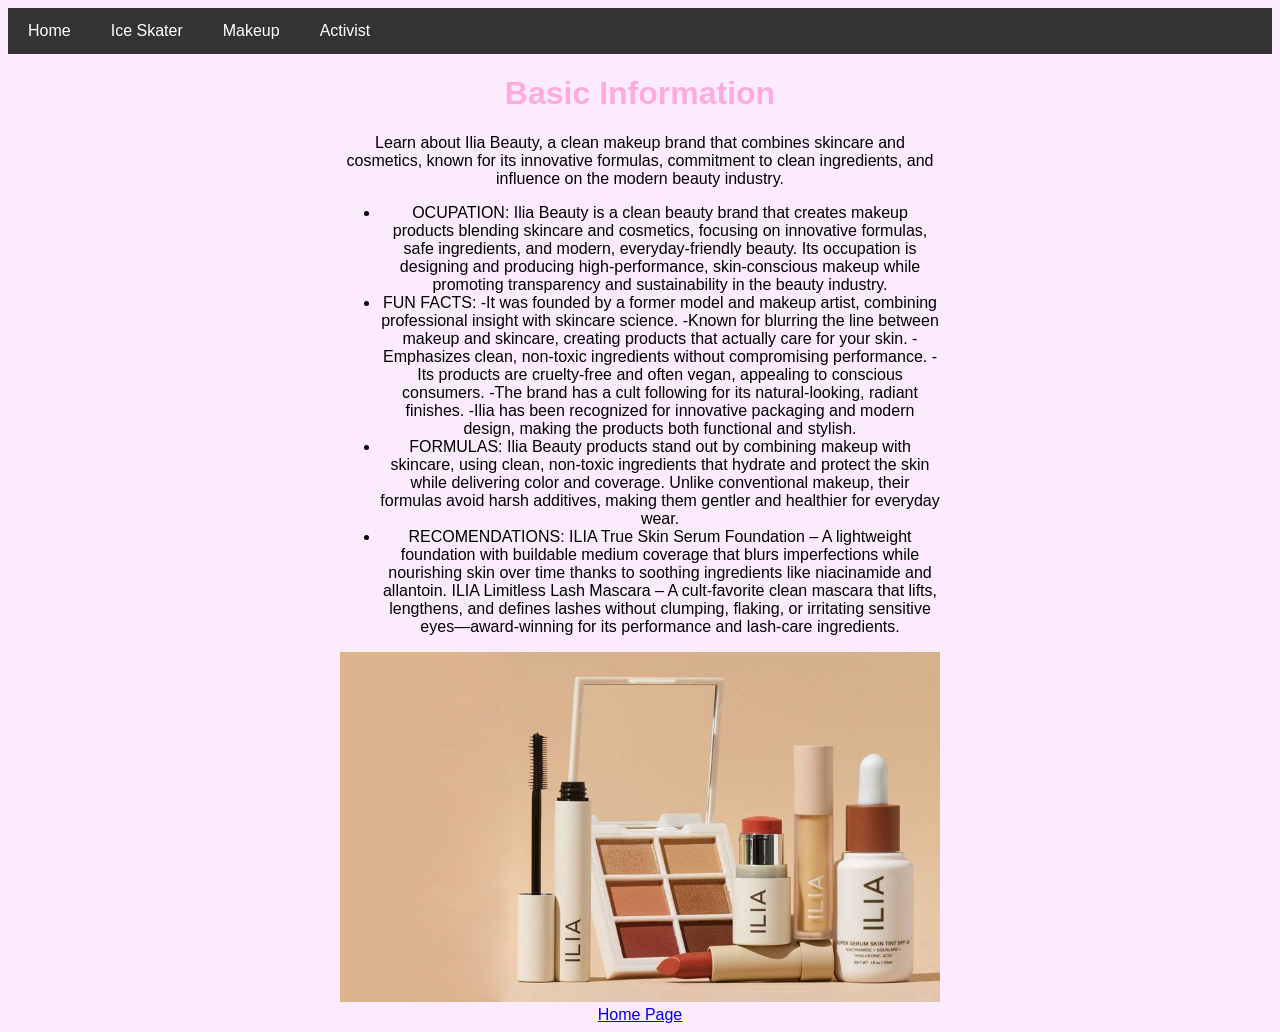
<file: IliaMakeup.html>
<!DOCTYPE html>
<html>
<head> 
<title>Ilia Makeup</title><center>
<link rel="stylesheet" href="style.css">

<div class="navbar">
  <a href="index.html">Home</a>
  <a href="IliaMalinin.html">Ice Skater</a>
  <a href="IliaMakeup.html">Makeup</a>
  <a href="IliaChav.html">Activist</a>
</div>

</head>

<body class="Makeup">

	<div class="slide1">

<h1 style="color: #fdaadf;">Basic Information</h1><center>
<p>Learn about Ilia Beauty, a clean makeup brand that combines skincare and cosmetics, known for its innovative formulas, commitment to clean ingredients, and influence on the modern beauty industry.</p>
<ul>
<li>OCUPATION: Ilia Beauty is a clean beauty brand that creates makeup products blending skincare and cosmetics, focusing on innovative formulas, safe ingredients, and modern, everyday-friendly beauty. Its occupation is designing and producing high-performance, skin-conscious makeup while promoting transparency and sustainability in the beauty industry.</li>
<li>FUN FACTS: 
	-It was founded by a former model and makeup artist, combining professional insight with skincare science.
-Known for blurring the line between makeup and skincare, creating products that actually care for your skin.
-Emphasizes clean, non-toxic ingredients without compromising performance.
-Its products are cruelty-free and often vegan, appealing to conscious consumers.
-The brand has a cult following for its natural-looking, radiant finishes.
-Ilia has been recognized for innovative packaging and modern design, making the products both functional and stylish.</li>
<li>FORMULAS: Ilia Beauty products stand out by combining makeup with skincare, using clean, non-toxic ingredients that hydrate and protect the skin while delivering color and coverage. Unlike conventional makeup, their formulas avoid harsh additives, making them gentler and healthier for everyday wear.</li>
<li>RECOMENDATIONS: ILIA True Skin Serum Foundation – A lightweight foundation with buildable medium coverage that blurs imperfections while nourishing skin over time thanks to soothing ingredients like niacinamide and allantoin. ILIA Limitless Lash Mascara – A cult‑favorite clean mascara that lifts, lengthens, and defines lashes without clumping, flaking, or irritating sensitive eyes—award‑winning for its performance and lash‑care ingredients.
</li>
</ul>

</div>

<img src="iliaMakeup.jpg" alt="Ilia Beauty" width="600" height="350"/>
<center><td><a href="index.html">Home Page</a></center>
</body>
</html>
</file>
<file: style.css>
body {
font-family: Trebuchet MS, sans-serif;
}

body.home {
	background: linear-gradient(to right, #74ebd5, #acb6e5);
}

body.Malinin {
	background-color: #D1EEFF;
	}

body.Makeup {
	background-color: #FCEBFF;
	}

body.Chav {
	background-color: #FFF0D6;
	}

	.navbar {
  background-color: #333;
  overflow: hidden;
}

.navbar a {
  float: left;
  display: block;
  color: white;
  padding: 14px 20px;
  text-decoration: none;
}

.navbar a:hover {
  background-color: #ddd;
  color: black;
}

.slide1{
  max-width: 600px;
  margin: 0 auto;
  text-align: center;
}

.big-text {
  font-size: 26px;
}

.navbar a {
  transition: all 0.3s ease;
}

.navbar a:hover {
  background-color: #ddd;
  color: black;
}

.navbar a:hover {
  background: #667eea;
  color: white;
  padding: 12px 18px;
  border-radius: 8px;
  text-decoration: none;
  display: inline-block;
  transition: 0.3s;
}

.button:hover {
  background: blueviolet;
  transform: scale(1.05);
}
</file>
